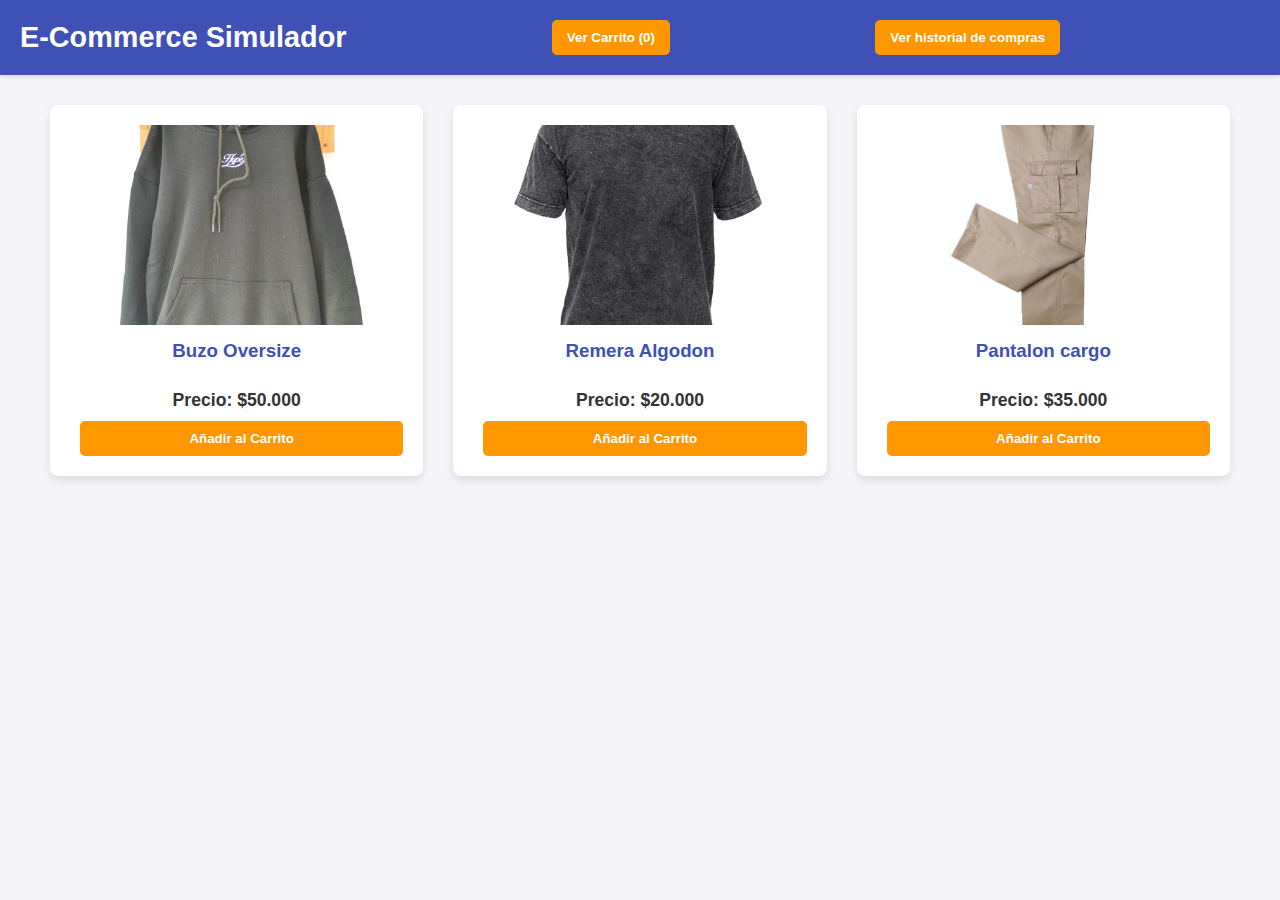
<file: index.html>
<!DOCTYPE html>
<html lang="es">

<head>
    <meta charset="UTF-8">
    <meta name="viewport" content="width=device-width, initial-scale=1.0">
    <title>E-commerce Simulador</title>
    <link rel="stylesheet" href="./CSS/stylesheet.css">
    <script src="./JavaScript/main.js" defer></script>
    <script src="./JavaScript/historial.js" defer></script>
</head>

<body>
    <header id="header">
        <h1>E-Commerce Simulador</h1>
        <button id="btn-ver-carrito">Ver Carrito (0)</button>
        <a href="./Paginas/historial.html">
            <button id="btn-ver-historial">Ver historial de compras</button>
        </a>  
    </header> 

    <main id="productos-contenedor">
    
        <div class="tarjeta-producto" id="producto-1">
            <img src="assets/buzo.jpg" alt="Buzo Oversize">
            <h3>Buzo Oversize</h3>
            <p>Precio: $50.000</p>
            <button class="btn-anadir" data-id="1">Añadir al Carrito</button>
        </div>

        <div class="tarjeta-producto" id="producto-2">
            <img src="assets/remera.jpg" alt="Remera Algodón">
            <h3>Remera Algodon</h3>
            <p>Precio: $20.000</p>
            <button class="btn-anadir" data-id="2">Añadir al Carrito</button>
        </div>

        <div class="tarjeta-producto" id="producto-3">
            <img src="assets/pantalon cargo.jpg" alt="Pantalon Cargo">
            <h3>Pantalon cargo</h3>
            <p>Precio: $35.000</p>
            <button class="btn-anadir" data-id="3">Añadir al Carrito</button>
        </div>

    </main>

</body>
</html>
</file>
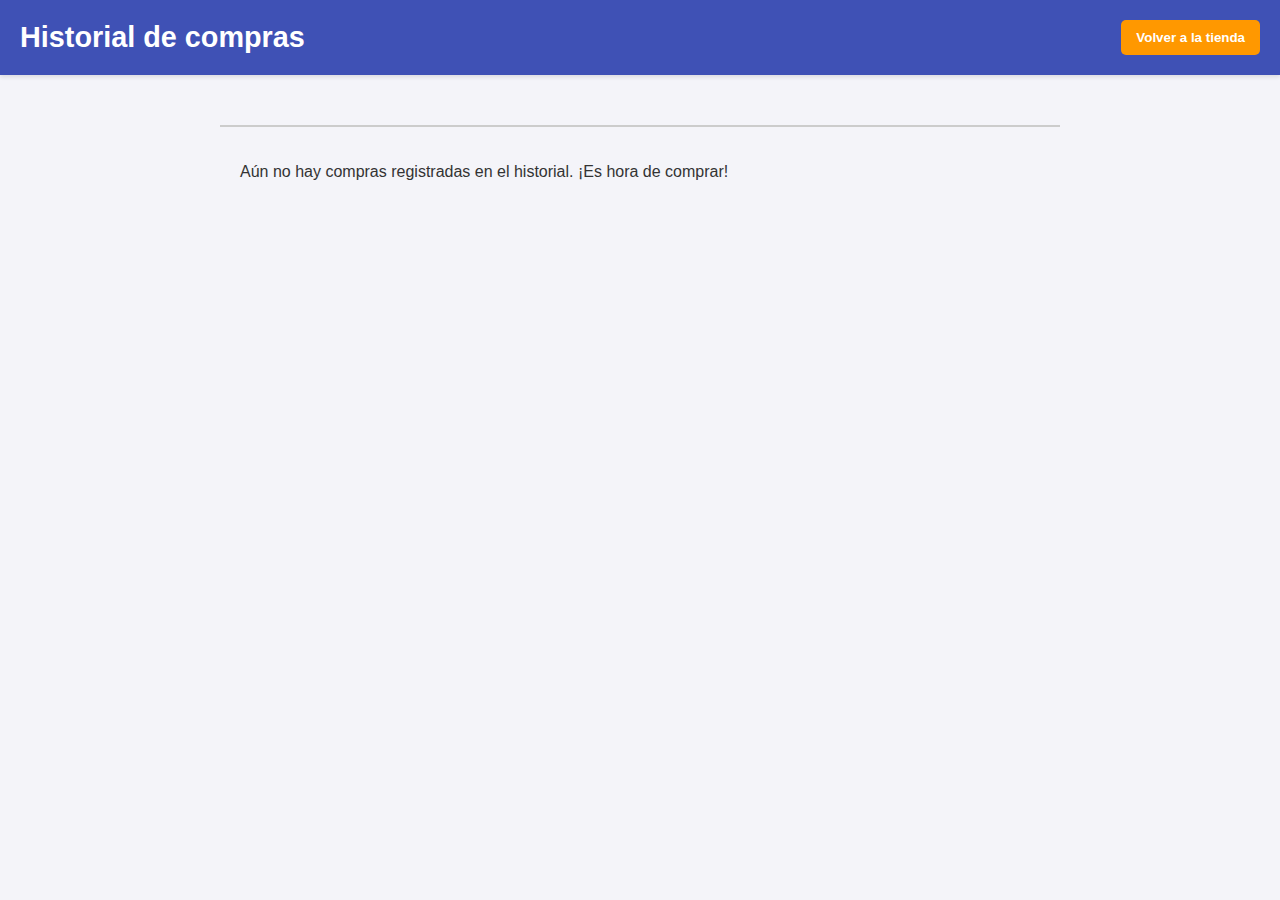
<file: Paginas/historial.html>
<!DOCTYPE html>
<html lang="en">
<head>
    <meta charset="UTF-8">
    <meta name="viewport" content="width=device-width, initial-scale=1.0">
    <title>Historial de compras</title>
    <link rel="stylesheet" href="../CSS/stylesheet.css">
    <script src="../JavaScript/historial.js" defer></script>
</head>
<body>
    <header>
        <h1>Historial de compras</h1>
        <a href="../index.html">
            <button>Volver a la tienda</button>
        </a>
    </header>

    <main>
        <section id="historial-contenedor">
            <div id="lista-historial"></div>
        </section>
    </main>

</body>
</html>
</file>
<file: CSS/stylesheet.css>
/* --- 1. Reset Básico y Tipografía General --- */
body {
    font-family: Arial, sans-serif;
    margin: 0;
    padding: 0;
    background-color: #f4f4f9; /* Fondo suave */
    color: #333;
}

header {
    background-color: #3f51b5; /* Azul primario */
    color: white;
    padding: 20px;
    display: flex;
    justify-content: space-between; /* Espacia el título y los botones */
    align-items: center;
    box-shadow: 0 2px 4px rgba(0, 0, 0, 0.1);
    margin-bottom: 30px;
}

header h1 {
    margin: 0;
    font-size: 1.8em;
}

/* --- 2. Estilos Comunes de Botones --- */
button,
header a button {
    background-color: #ff9800; /* Naranja/Ámbar para acción */
    color: white;
    border: none;
    padding: 10px 15px;
    margin-left: 10px;
    cursor: pointer;
    border-radius: 5px;
    font-weight: bold;
    transition: background-color 0.3s;
}

button:hover,
header a button:hover {
    background-color: #f57c00; /* Naranja más oscuro al pasar el ratón */
}

/* --- 3. Contenedor Principal de Productos (Grid) --- */
#productos-contenedor {
    display: grid;
    /* Crea 3 columnas de igual ancho */
    grid-template-columns: repeat(3, 1fr); 
    gap: 30px;
    padding: 0 50px;
    max-width: 1200px;
    margin: 0 auto;
}

.tarjeta-producto {
    background-color: white;
    padding: 20px;
    border-radius: 8px;
    box-shadow: 0 4px 8px rgba(0, 0, 0, 0.1);
    text-align: center;
    display: flex;
    flex-direction: column;
    justify-content: space-between;
}

/* --- 4. Estilos de la Imagen en la Tarjeta --- */
.tarjeta-producto img {
    width: 100%;
    height: 200px; /* Altura fija para uniformidad */
    object-fit: cover; /* Asegura que la imagen cubra el espacio sin distorsión */
    border-radius: 4px;
    margin-bottom: 15px;
}

.tarjeta-producto h3 {
    color: #3f51b5;
    margin-top: 0;
    margin-bottom: 10px;
}

.tarjeta-producto p {
    font-size: 1.1em;
    font-weight: bold;
    margin-bottom: 10px;
}

.tarjeta-producto label {
    font-size: 0.9em;
    color: #666;
    margin-bottom: 20px;
    display: block; /* Ocupa su propia línea */
}

/* --- 5. Estilos Específicos del Historial --- */
#historial-contenedor {
    max-width: 800px;
    margin: 50px auto;
    padding: 20px;
    border-top: 2px solid #ccc;
}

#historial-contenedor h2 {
    color: #3f51b5;
    text-align: center;
    margin-bottom: 20px;
}

.tarjeta-compra {
    background-color: white;
    padding: 15px;
    border: 1px solid #ddd;
    border-radius: 5px;
    margin-bottom: 15px;
}

.tarjeta-compra h3 {
    border-bottom: 1px dashed #ccc;
    padding-bottom: 5px;
    margin-bottom: 10px;
}

.tarjeta-compra ul {
    list-style-type: none; /* Elimina las viñetas */
    padding-left: 0;
}

.tarjeta-compra li {
    padding: 5px 0;
    border-left: 3px solid #ff9800; /* Detalle visual */
    padding-left: 10px;
    margin-bottom: 5px;
}

.gasto-total {
    font-size: 1.2em;
    font-weight: bold;
    color: #e91e63; /* Color de énfasis */
    text-align: right;
    padding-top: 15px;
}
</file>
